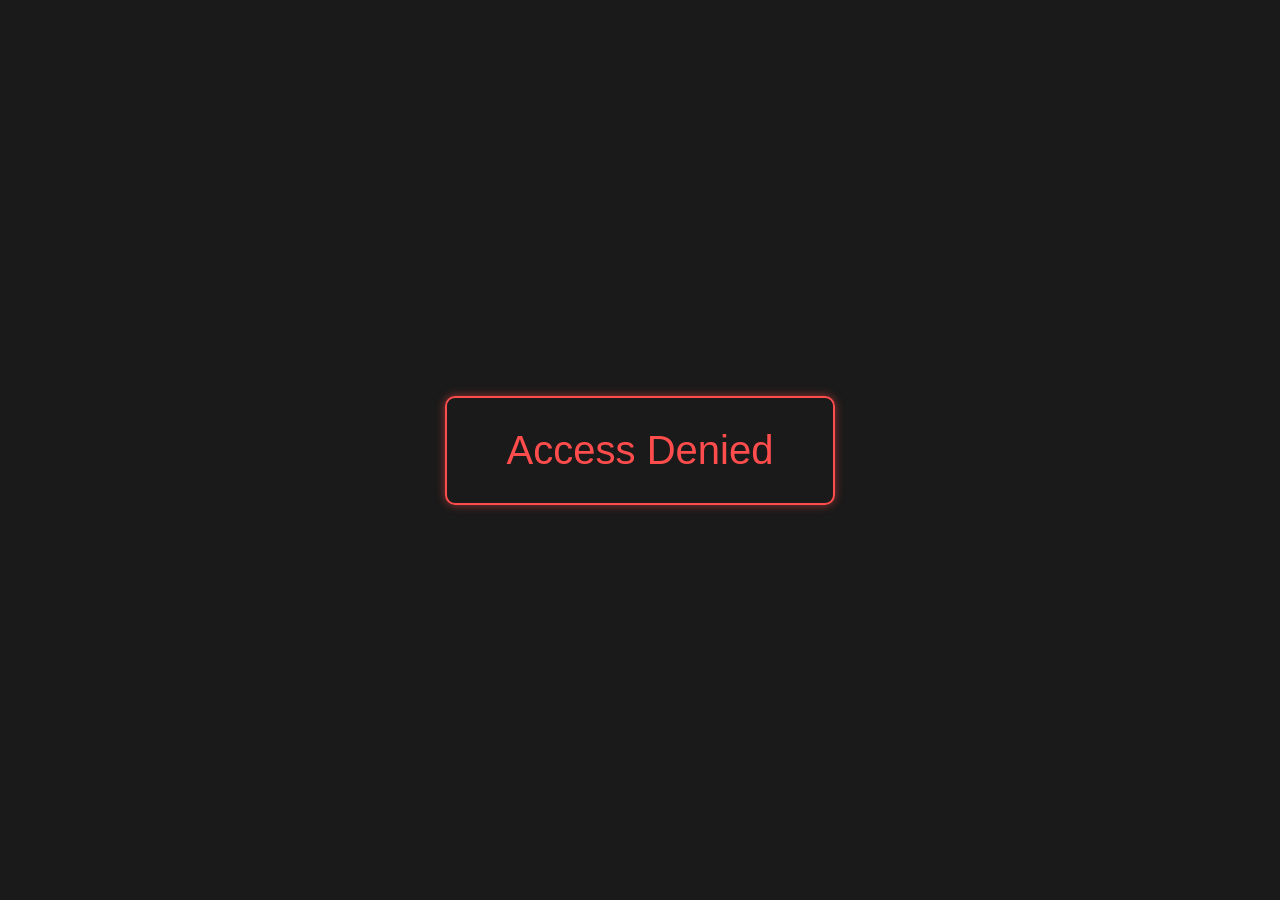
<file: backups/index.html>
<!DOCTYPE html>
<html lang="en">
<head>
  <meta charset="UTF-8" />
  <meta name="viewport" content="width=device-width, initial-scale=1.0" />
  <title>Access Denied</title>
  <style>
    body {
      background-color: #1a1a1a;
      color: #ff4c4c;
      font-family: Arial, sans-serif;
      display: flex;
      justify-content: center;
      align-items: center;
      height: 100vh;
      margin: 0;
    }

    .message {
      text-align: center;
      font-size: 2.5rem;
      border: 2px solid #ff4c4c;
      padding: 30px 60px;
      border-radius: 10px;
      box-shadow: 0 0 10px #ff4c4c88;
    }
  </style>
</head>
<body>
  <div class="message">
    Access Denied
  </div>
</body>
</html>
</file>
